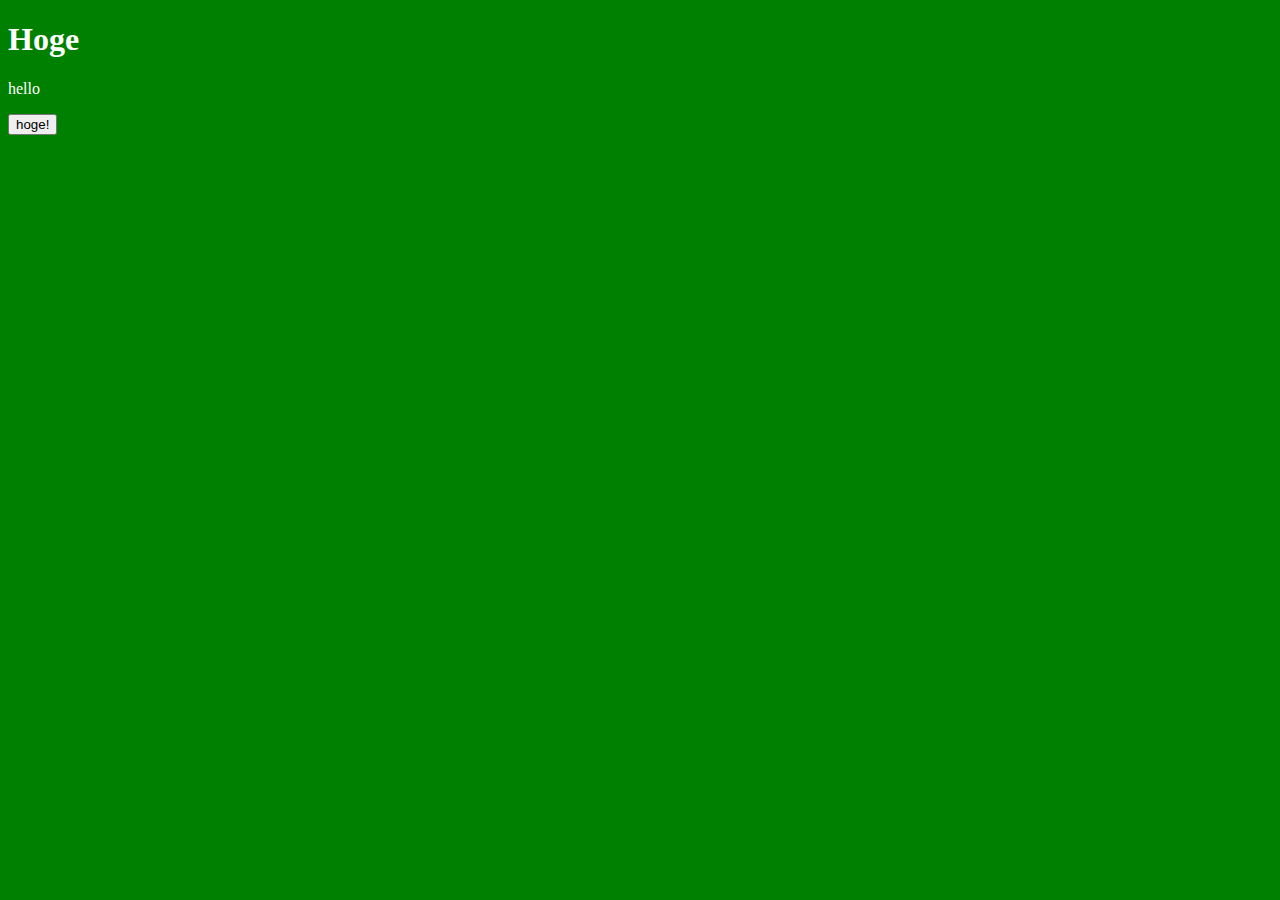
<file: site/index.html>
<!DOCTYPE html>
<html>
  <head>
    <script defer src="js/a.js"></script>
    <link rel="stylesheet" href="style/a.css">
  </head>
  <body>
    <h1>Hoge</h1>
    <input type="hidden" data-ext="hello">hello</p>
    <button type="button" id="hoge">hoge!</button>
    <script src="js/b.js"></script>
    <script src="js/b.js"></script>
  </body>
</html>
</file>
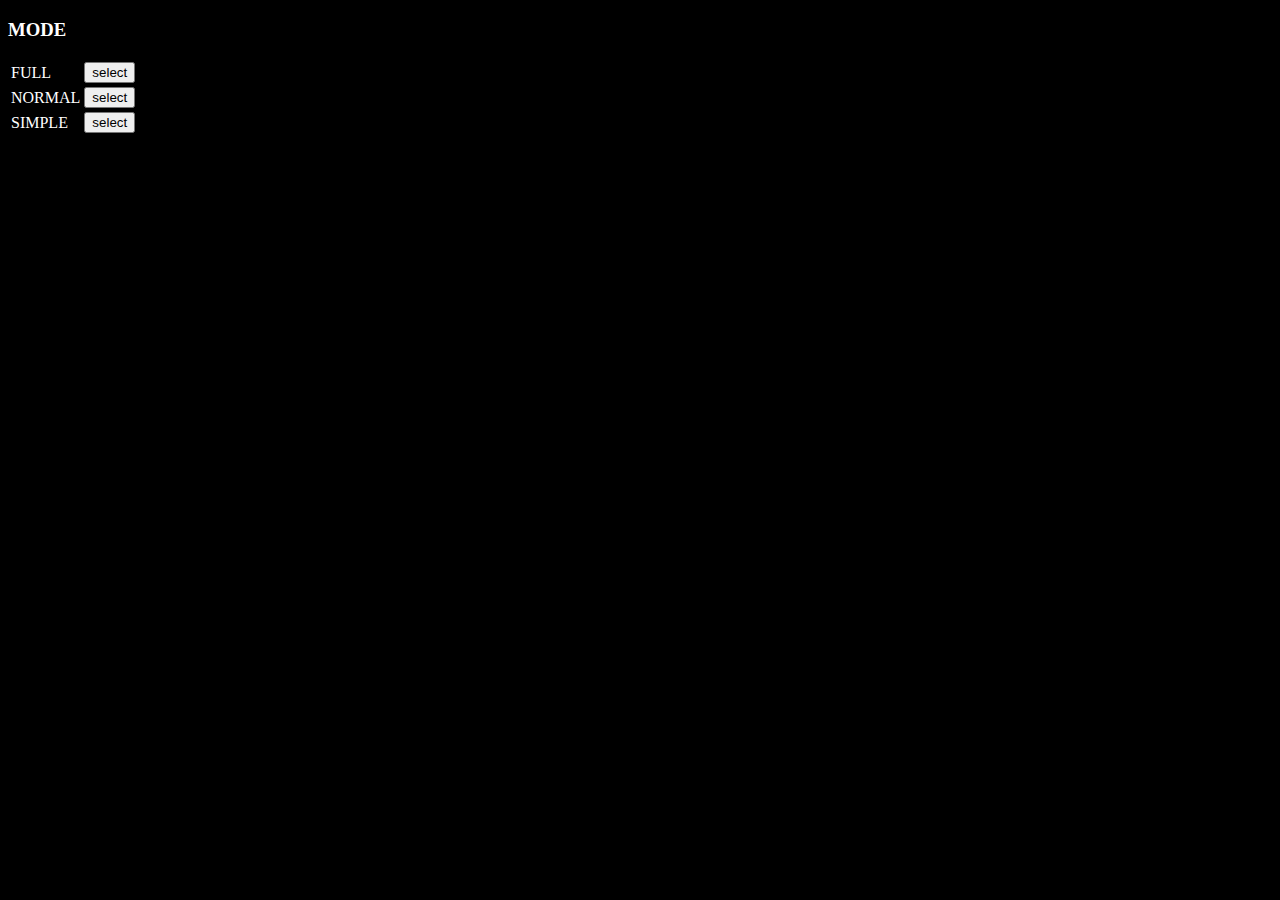
<file: extension/popup/popup.html>
<!DOCTYPE html>
<html>
  <head>
    <link rel="stylesheet" href="style/popup.css">
  </head>
  <body>
    <table>
      <h3>MODE</h3>
      <tr>
        <td>FULL</td>
        <td>
          <button class="active_btn">select</button>
        </td>
      </tr>
      <tr>
        <td>NORMAL</td>
        <td>
          <button class="noactive_btn">select</button>
        </td>
      </tr>
      <tr>
        <td>SIMPLE</td>
        <td>
          <button class="noactive_btn">select</button>
        </td>
      </tr>
    </table>
    <script src="js/popup.js"></script>
  </body>
</html>
</file>
<file: site/style/a.css>
body {background:green; color:white;}
</file>
<file: extension/popup/style/popup.css>
body {
  background: black;
  color: white;
}
</file>
